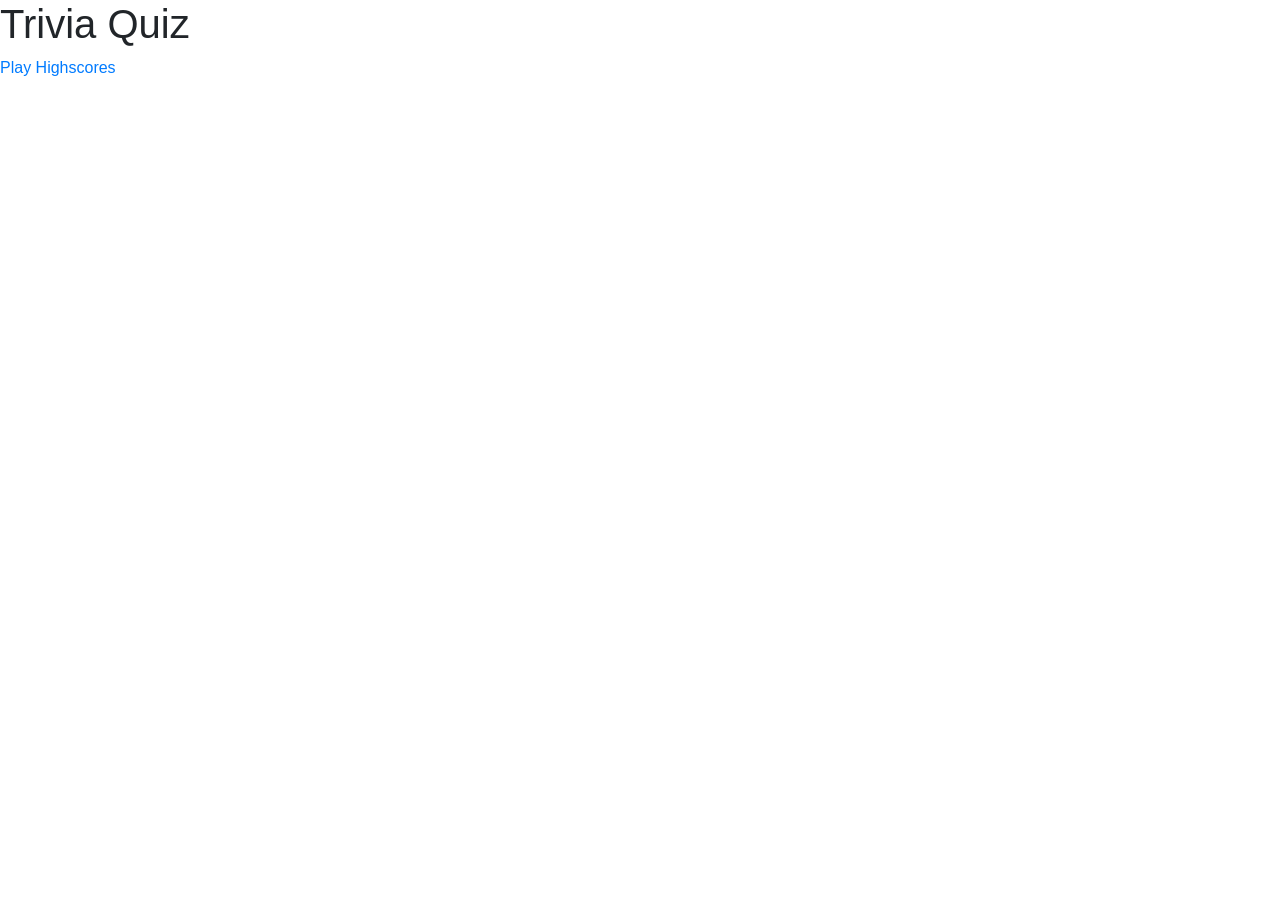
<file: index.html>
<!DOCTYPE html>
<html lang="en">
<head>
    <meta charset="UTF-8">
    <meta http-equiv="X-UA-Compatible" content="IE=edge">
    <meta name="viewport" content="width=device-width, initial-scale=1.0">
    <title>Trivia Quiz</title>
    <link rel="stylesheet" href="./assets/css/styling.css">
    <link rel="stylesheet" href="https://stackpath.bootstrapcdn.com/bootstrap/4.3.1/css/bootstrap.min.css" crossorigin="anonymous">
</head>
<body>
    <h1>Trivia Quiz</h1>
    <a href="game.html">Play</a>
    <a href="highscores.html">Highscores</a>
</body>
</html>
</file>
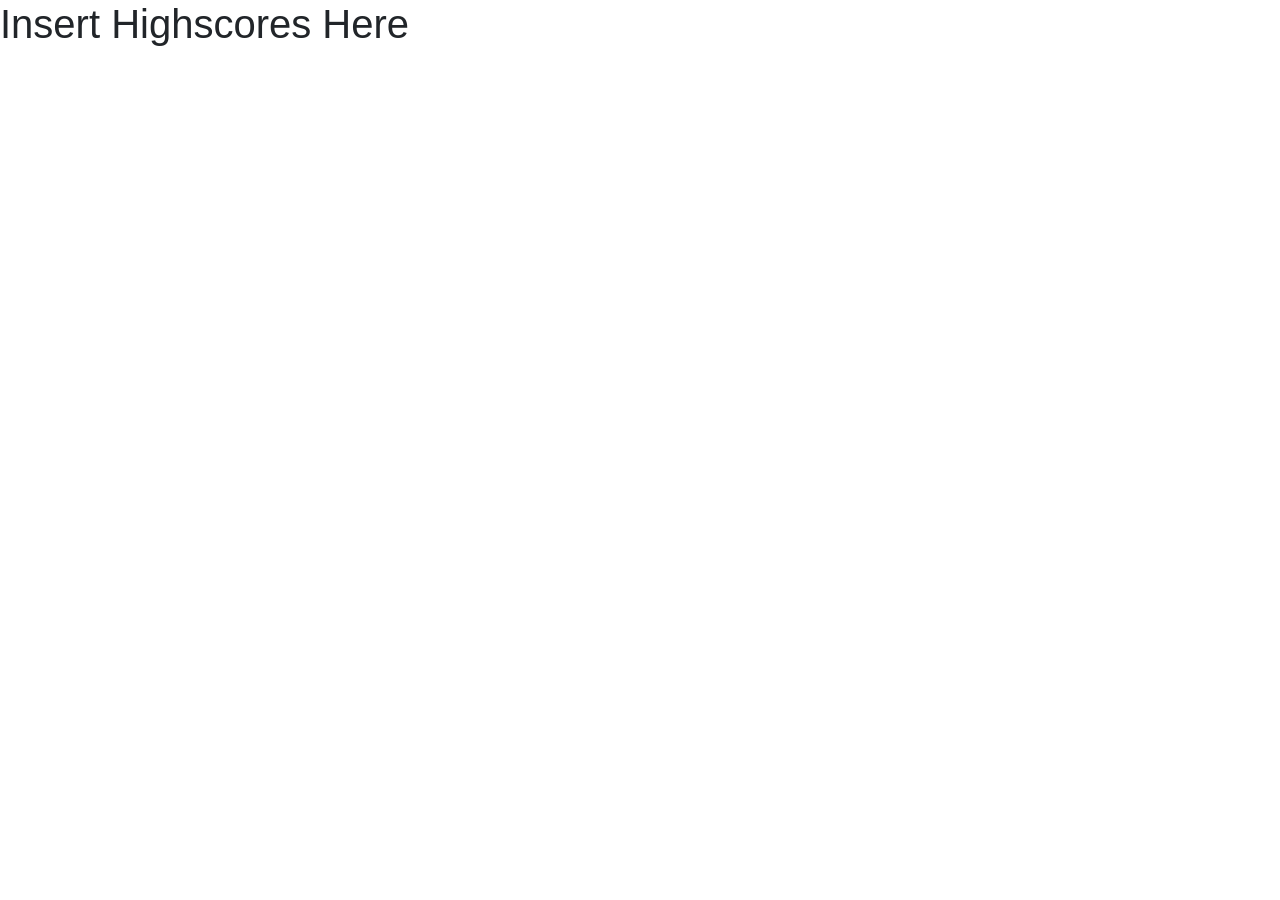
<file: highscores.html>
<!DOCTYPE html>
<html lang="en">
<head>
    <meta charset="UTF-8">
    <meta http-equiv="X-UA-Compatible" content="IE=edge">
    <meta name="viewport" content="width=device-width, initial-scale=1.0">
    <title>Highscores</title>
    <link rel="stylesheet" href="./assets/css/styling.css">
    <link rel="stylesheet" href="https://stackpath.bootstrapcdn.com/bootstrap/4.3.1/css/bootstrap.min.css" crossorigin="anonymous">
</head>
<body>
    <h1>Insert Highscores Here</h1>
</body>
</html>
</file>
<file: assets/css/styling.css>
.hide {
    display: none;
}
</file>
